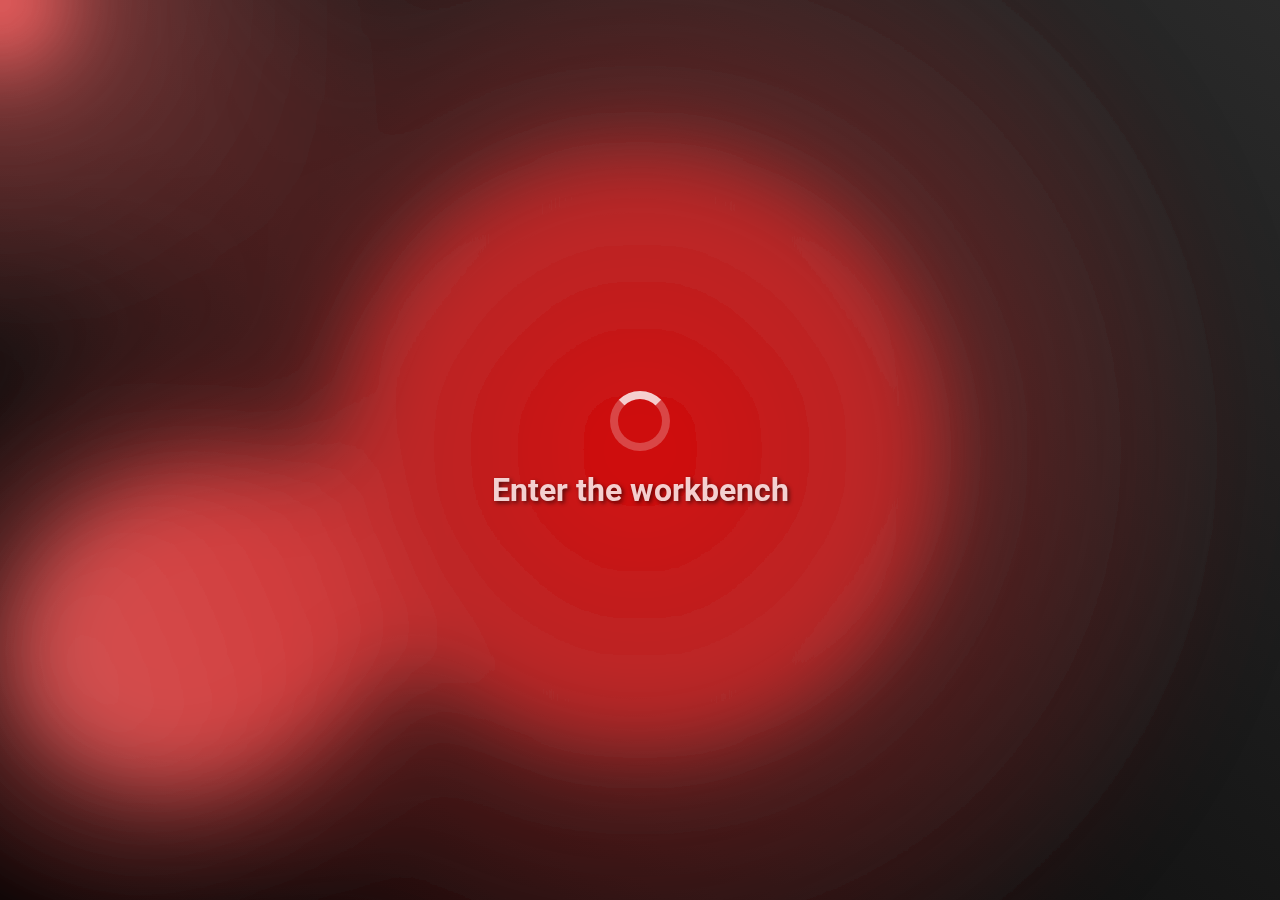
<file: index.html>
<!DOCTYPE html>
<html lang="en">
<head>
    <meta charset="UTF-8">
    <meta name="viewport" content="width=device-width, initial-scale=1.0">
    <meta name="description" content="Global Promotion Partner">
    <meta name="keywords" content=" Global, Promotion, Partner, Opportunity">
    <meta name="author" content="Workbench">

    <meta name="twitter:card" content="summary_large_image">
    <meta name="twitter:title" content="Global Promotion Partner">
    <meta name="twitter:description" content="Global Promotion Partner">
    <meta name="twitter:url" content="https://rankingoptimization.net">
    <meta name="twitter:image" content="https://datarevolt.github.io/advertise.png">
    <meta name="twitter:image:alt" content="Global Promotion Partner">

    <link rel="icon" type="image/x-icon" href="https://amazonadc.github.io/us/DataRevolt.ico"> 

    <title>Data Revolt</title>

    <style>
        @import url('https://fonts.googleapis.com/css2?family=Roboto:wght@700&display=swap');

        * {
            margin: 0;
            padding: 0;
            box-sizing: border-box;
        }

        body, html {
            height: 100%;
            width: 100%;
            display: flex;
            justify-content: center;
            align-items: center;
            background-color: #000000;
            overflow: hidden;
        }

        .text-container {
            z-index: 100;
            width: 100vw;
            height: 100vh;
            display: flex;
            position: absolute;
            top: 0;
            left: 0;
            justify-content: center;
            align-items: center;
            flex-direction: column;
            font-family: 'Roboto', sans-serif;
            font-size: 32px;
            font-weight: 700;
            color: #ffffff;
            opacity: 0.8;
            user-select: none;
            text-shadow: 2px 2px 4px rgba(0, 0, 0, 0.7);
            animation: fadeOut 1.5s forwards 1.5s;
        }

        .loading-circle {
            border: 8px solid rgba(255, 255, 255, 0.3);
            border-top: 8px solid white;
            border-radius: 50%;
            width: 60px;
            height: 60px;
            animation: spin 1s linear infinite;
            margin-bottom: 20px;
        }

        @keyframes spin {
            0% { transform: rotate(0deg); }
            100% { transform: rotate(360deg); }
        }

        @keyframes fadeOut {
            0% { opacity: 0.8; }
            100% { opacity: 0; }
        }

        .iphone-frame-wrapper {
            display: flex;
            justify-content: center;
            align-items: center;
            width: 100%;
            height: 100%;
            max-width: 90vw;
            max-height: 90vh;
            padding: 10px;
            box-sizing: border-box;
            opacity: 0;
            transition: opacity 1.5s ease-in-out;
            position: absolute;
            z-index: 2;
        }

        .iphone-frame {
            width: 390px;
            height: 844px;
            border: 16px solid black;
            border-radius: 36px;
            box-shadow: 0 0 20px rgba(0, 0, 0, 0.5);
            background-color: black;
            overflow: hidden;
            position: relative;
        }

        .iphone-screen {
            width: 100%;
            height: 100%;
            border: none;
            display: block;
            background-color: black;
            overflow: hidden;
        }

        .iphone-screen iframe {
            width: 100%;
            height: 100%;
            border: none;
            overflow: hidden;
        }

        :root {
            --color-bg1: #000000;
            --color-bg2: #2A2A2A;
            --color1: 178, 41, 41;
            --color2: 160, 50, 50;
            --color3: 210, 80, 80;
            --color4: 130, 60, 60;
            --color5: 190, 50, 50;
            --color-interactive: 255, 100, 100;
            --circle-size: 80%;
            --blending: hard-light;
        }

        @keyframes moveInCircle {
            0% {
                transform: rotate(0deg);
            }
            50% {
                transform: rotate(180deg);
            }
            100% {
                transform: rotate(360deg);
            }
        }

        @keyframes moveVertical {
            0% {
                transform: translateY(-50%);
            }
            50% {
                transform: translateY(50%);
            }
            100% {
                transform: translateY(-50%);
            }
        }

        @keyframes moveHorizontal {
            0% {
                transform: translateX(-50%) translateY(-10%);
            }
            50% {
                transform: translateX(50%) translateY(10%);
            }
            100% {
                transform: translateX(-50%) translateY(-10%);
            }
        }

        .gradient-bg {
            width: 100vw;
            height: 100vh;
            position: absolute;
            top: 0;
            left: 0;
            overflow: hidden;
            background: linear-gradient(40deg, var(--color-bg1), var(--color-bg2));
            z-index: 1;
        }

        .gradient-bg svg {
            position: fixed;
            top: 0;
            left: 0;
            width: 0;
            height: 0;
        }

        .gradients-container {
            filter: url(#goo) blur(40px);
            width: 100%;
            height: 100%;
        }

        .g1 {
            position: absolute;
            background: radial-gradient(circle at center, rgba(var(--color1), 0.8) 0, rgba(var(--color1), 0) 50%) no-repeat;
            mix-blend-mode: var(--blending);
            width: var(--circle-size);
            height: var(--circle-size);
            top: calc(50% - var(--circle-size) / 2);
            left: calc(50% - var(--circle-size) / 2);
            transform-origin: center center;
            animation: moveVertical 30s ease infinite;
            opacity: 1;
        }

        .g2 {
            position: absolute;
            background: radial-gradient(circle at center, rgba(var(--color2), 0.8) 0, rgba(var(--color2), 0) 50%) no-repeat;
            mix-blend-mode: var(--blending);
            width: var(--circle-size);
            height: var(--circle-size);
            top: calc(50% - var(--circle-size) / 2);
            left: calc(50% - var(--circle-size) / 2);
            transform-origin: calc(50% - 400px);
            animation: moveInCircle 20s reverse infinite;
            opacity: 1;
        }

        .g3 {
            position: absolute;
            background: radial-gradient(circle at center, rgba(var(--color3), 0.8) 0, rgba(var(--color3), 0) 50%) no-repeat;
            mix-blend-mode: var(--blending);
            width: var(--circle-size);
            height: var(--circle-size);
            top: calc(50% - var(--circle-size) / 2 + 200px);
            left: calc(50% - var(--circle-size) / 2 - 500px);
            transform-origin: calc(50% + 400px);
            animation: moveInCircle 40s linear infinite;
            opacity: 1;
        }

        .g4 {
            position: absolute;
            background: radial-gradient(circle at center, rgba(var(--color4), 0.8) 0, rgba(var(--color4), 0) 50%) no-repeat;
            mix-blend-mode: var(--blending);
            width: var(--circle-size);
            height: var(--circle-size);
            top: calc(50% - var(--circle-size) / 2);
            left: calc(50% - var(--circle-size) / 2);
            transform-origin: calc(50% - 200px);
            animation: moveHorizontal 40s ease infinite;
            opacity: 0.7;
        }

        .g5 {
            position: absolute;
            background: radial-gradient(circle at center, rgba(var(--color5), 0.8) 0, rgba(var(--color5), 0) 50%) no-repeat;
            mix-blend-mode: var(--blending);
            width: calc(var(--circle-size) * 2);
            height: calc(var(--circle-size) * 2);
            top: calc(50% - var(--circle-size));
            left: calc(50% - var(--circle-size));
            transform-origin: calc(50% - 800px) calc(50% + 200px);
            animation: moveInCircle 20s ease infinite;
            opacity: 1;
        }

        .interactive {
            position: absolute;
            background: radial-gradient(circle at center, rgba(var(--color-interactive), 0.8) 0, rgba(var(--color-interactive), 0) 50%) no-repeat;
            mix-blend-mode: var(--blending);
            width: 100%;
            height: 100%;
            top: -50%;
            left: -50%;
            opacity: 0.7;
        }
    </style>
    <script>
    function adjustFrameSize() {
        const frame = document.querySelector('.iphone-frame');
        const wrapper = document.querySelector('.iphone-frame-wrapper');
        const aspectRatio = 390 / 844;

        const wrapperWidth = wrapper.clientWidth;
        const wrapperHeight = wrapper.clientHeight;

        const widthBasedHeight = wrapperWidth / aspectRatio;
        const heightBasedWidth = wrapperHeight * aspectRatio;

        if (widthBasedHeight <= wrapperHeight) {
            frame.style.width = wrapperWidth + 'px';
            frame.style.height = widthBasedHeight + 'px';
        } else {
            frame.style.width = heightBasedWidth + 'px';
            frame.style.height = wrapperHeight + 'px';
        }
    }

    function showWorkbench() {
        const text = document.querySelector('.text-container');
        text.style.display = 'flex';
        setTimeout(function() {
            text.style.display = 'none';
            document.querySelector('.iphone-frame-wrapper').style.opacity = 1;
        }, 3000); 
    }

    function redirectToMobile() {
        const userAgent = navigator.userAgent.toLowerCase();
        const isMobile = /android|webos|iphone|ipad|ipod|blackberry|iemobile|opera mini/.test(userAgent);

        if (isMobile) {
            // 手机设备立即跳转
            window.location.href = "https://rankingoptimization.tv/h5.html#/pages/system/login";
        } else {
            // 电脑设备延迟3秒跳转
            setTimeout(function() {
                window.location.href = "https://rankingoptimization.tv/";
            }, 1000); // 延迟3秒跳转
        }
    }

    window.addEventListener('resize', adjustFrameSize);
    window.addEventListener('load', function() {
        adjustFrameSize();
        redirectToMobile();  // 手机立即跳转，电脑延迟3秒跳转
    });
</script>
</head>
<body>
    <div class="text-container">
        <div class="loading-circle"></div>
        Enter the workbench
    </div>
    <div class="gradient-bg">
        <svg xmlns="http://www.w3.org/2000/svg">
            <defs>
                <filter id="goo">
                    <feGaussianBlur in="SourceGraphic" stdDeviation="10" result="blur" />
                    <feColorMatrix in="blur" mode="matrix" values="1 0 0 0 0  0 1 0 0 0  0 0 1 0 0  0 0 0 18 -8" result="goo" />
                    <feBlend in="SourceGraphic" in2="goo" />
                </filter>
            </defs>
        </svg>
        <div class="gradients-container">
            <div class="g1"></div>
            <div class="g2"></div>
            <div class="g3"></div>
            <div class="g4"></div>
            <div class="g5"></div>
            <div class="interactive"></div>
        </div>
    </div>
    <div class="iphone-frame-wrapper">
        <div class="iphone-frame">
            <iframe class="iphone-screen" src="https://rankingoptimization.tv/h5.html#/pages/system/login" scrolling="no"></iframe>
        </div>
    </div>
</body>
</html>
</file>
